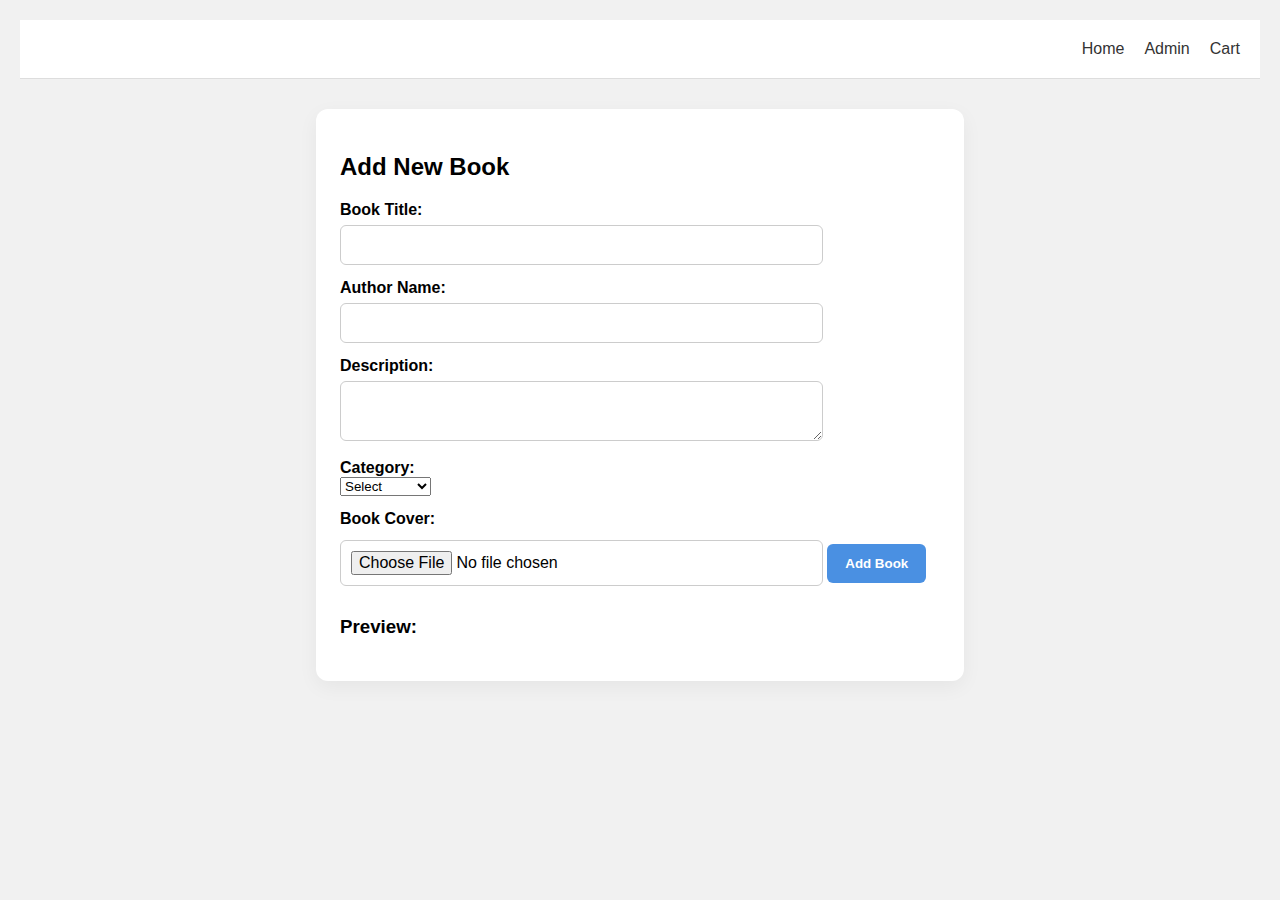
<file: admin.html>
<!DOCTYPE html>
<html lang="en">
<head>
  <meta charset="UTF-8" />
  <meta name="viewport" content="width=device-width, initial-scale=1.0" />
  <title>Admin Panel - Book Store</title>
  <link rel="stylesheet" href="admin.css" />
</head>
<body>
     <nav class="navbar">
        <a href="index.html">Home</a>
        <a href="admin.html">Admin</a>
        <a href="cart.html">Cart</a>
        </nav>
  <div class="admin-container">
    <h2>Add New Book</h2>
    
       


    <!--          Form              -->
    <form id="bookForm">
      <label>Book Title:</label>
      <input type="text" id="title" required />

      <label>Author Name:</label>
      <input type="text" id="author" required />

      <label>Description:</label>
      <textarea id="description" required></textarea>

      <label for="category">Category:</label>
        <select id="category" required>
        <option value="">Select</option>
        <option value="Fiction">Fiction</option>
        <option value="Non-Fiction">Non-Fiction</option>
        <option value="Self-Help">Self-Help</option>
        <option value="Biography">Biography</option>
        <option value="Children">Children</option>
        <option value="Science">Science</option>
        </select>


      <label>Book Cover:</label>
      <input type="file" id="cover" accept="image/*" required />

      <button type="submit">Add Book</button>
    </form>

    <div class="preview">
      <h3>Preview:</h3>
      <div id="previewCard" class="book-card hidden"></div>
    </div>
  </div>

  <script src="admin.js"></script>
</body>
</html>
</file>
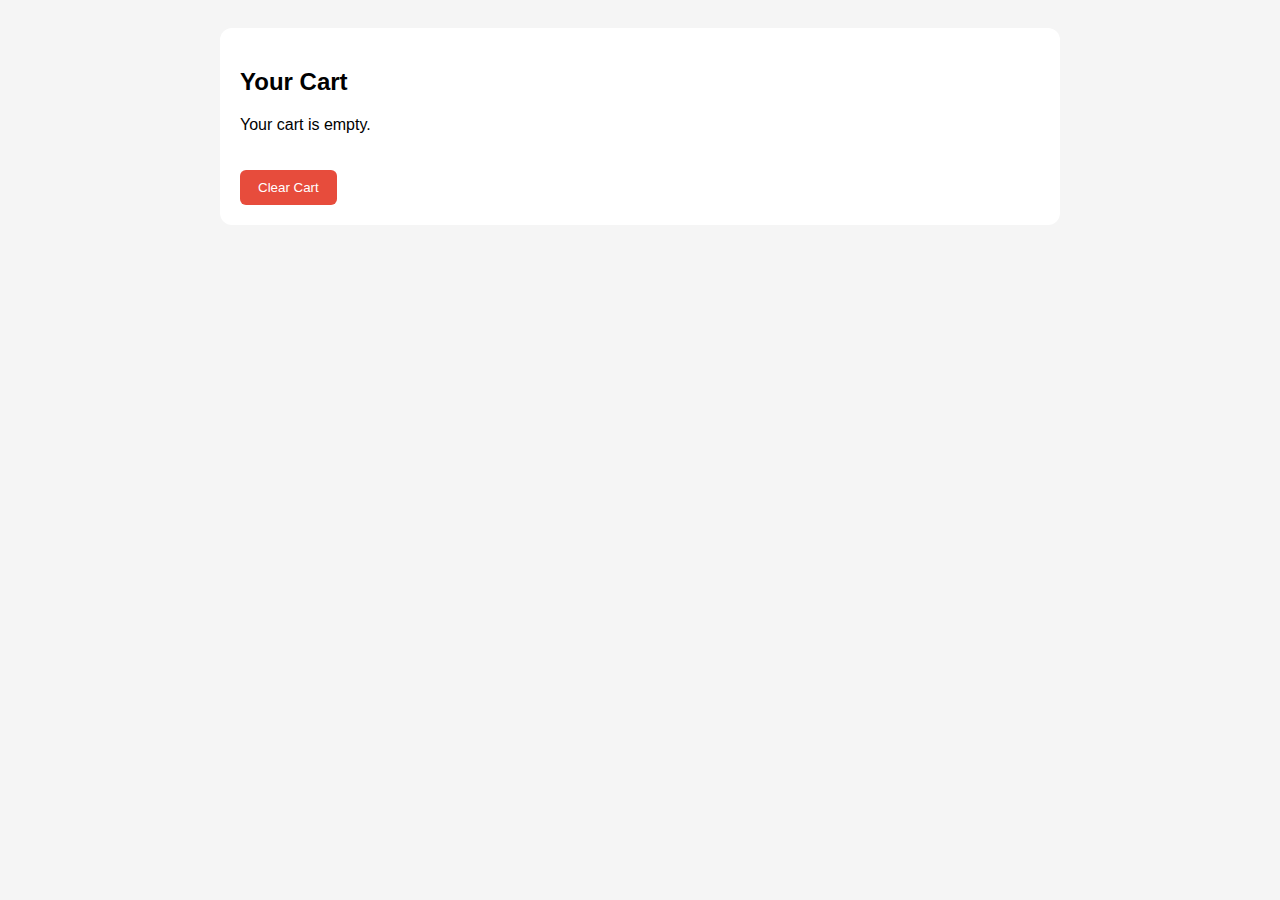
<file: cart.html>
<!DOCTYPE html>
<html lang="en">
<head>
  <meta charset="UTF-8" />
  <meta name="viewport" content="width=device-width, initial-scale=1.0"/>
  <title>Cart</title>
  <link rel="stylesheet" href="cart.css" />
</head>
<body>
  <div class="cart-container">
    <h2>Your Cart</h2>
    <div id="cartItems"></div>
    <button id="clearCart">Clear Cart</button>
  </div>

  <script src="cart.js"></script>
</body>
</html>
</file>
<file: admin.css>
body {
  font-family: 'Segoe UI', sans-serif;
  background-color: #f1f1f1;
  margin: 0;
  padding: 20px;
}

.admin-container {
  max-width: 600px;
  margin: auto;
  background: #fff;
  padding: 24px;
  border-radius: 12px;
  box-shadow: 0 6px 20px rgba(0, 0, 0, 0.05);
}

label {
  font-weight: bold;
  display: block;
  margin-top: 14px;
}

input, textarea {
  width: 36vw;
  padding: 10px;
  margin-top: 6px;
  border: 1px solid #ccc;
  border-radius: 6px;
  font-size: 1rem;
}

button {
  margin-top: 16px;
  padding: 12px 18px;
  background: #4A90E2;
  color: white;
  border: none;
  font-weight: bold;
  border-radius: 6px;
  cursor: pointer;
}

button:hover {
  background: #3a7acb;
}

.preview {
  margin-top: 30px;
}

.book-card.hidden {
  display: none;
}


/* Nav bar */
.navbar {
  display: flex;
  justify-content: right;
  align-items: center;
  gap: 20px;
  padding: 20px;
  background-color: #fff;
  border-bottom: 1px solid #ddd;
  position: sticky;
  top: 0;
  z-index: 100;
  margin-bottom: 30px;
  box-shadow: #333;
}


.navbar  a {
  text-decoration: none;
  color: #333;
  font-weight: 500;
  transition: color 0.3s;
}
.navbar a:hover {
  color: #c1ccd8;
}
.menu-toggle {
  display: none;
  font-size: 1.8rem;
  cursor: pointer;
}
</file>
<file: cart.css>
body {
  font-family: 'Segoe UI', sans-serif;
  background: #f5f5f5;
  padding: 20px;
}

.cart-container {
  max-width: 800px;
  margin: auto;
  background: white;
  padding: 20px;
  border-radius: 12px;
}

.book-card {
  display: flex;
  align-items: center;
  gap: 20px;
  padding: 12px;
  border-bottom: 1px solid #eee;
}

.book-card img {
  width: 100px;
  height: 140px;
  object-fit: cover;
  border-radius: 6px;
}

button#clearCart {
  margin-top: 20px;
  padding: 10px 18px;
  background-color: #e74c3c;
  color: white;
  border: none;
  border-radius: 6px;
  cursor: pointer;
}
</file>
